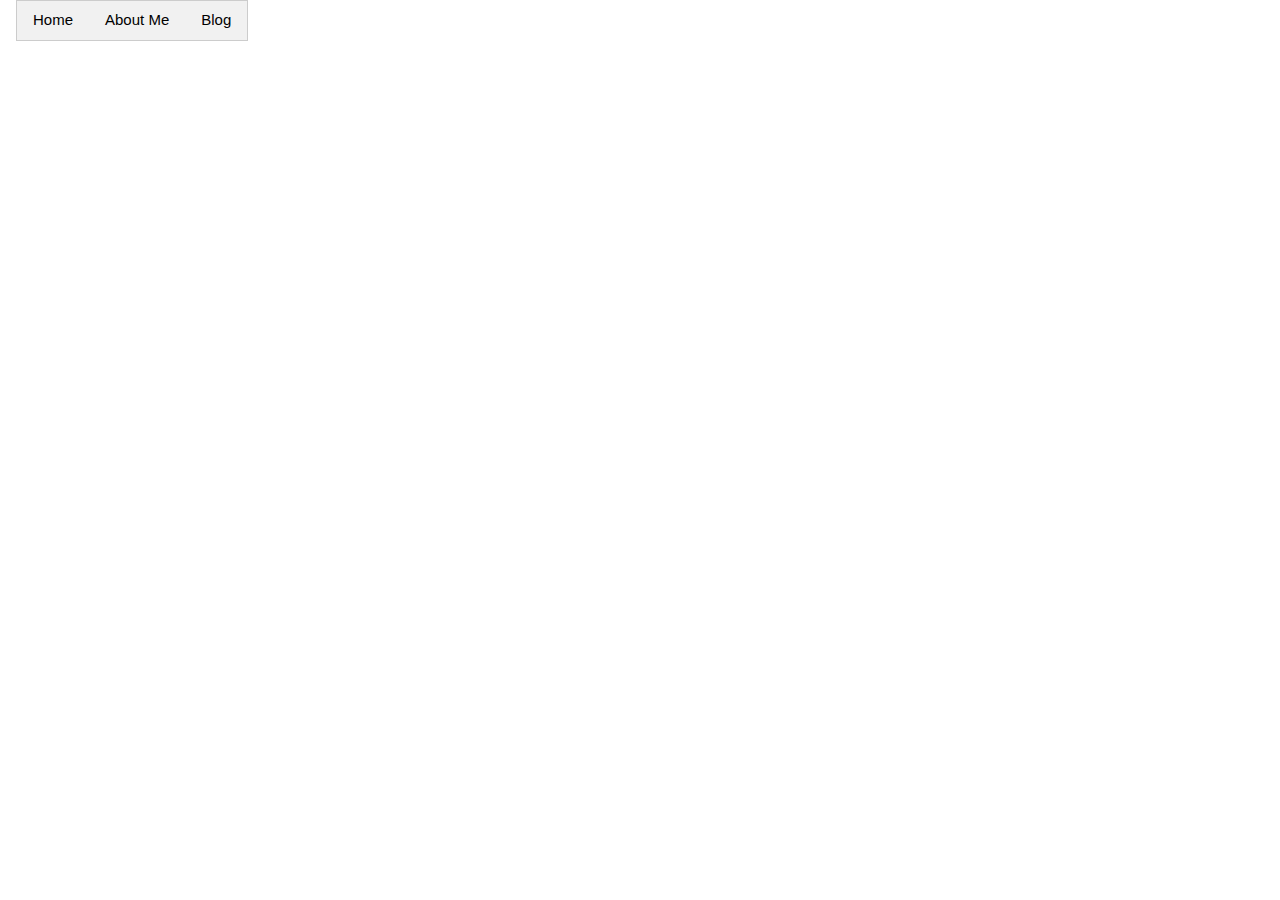
<file: index.html>
<!DOCTYPE html>
<html>
<meta name="viewport" content="width=device-width, initial-scale=1">
<link rel="stylesheet" href="style.css">
<head>
    <style>
    	body{
    		height:900px;
    	}
    	.body-initial { 
            background-image:url(manish.jpg);
            width: 100%;
            background-attachment: fixed;
    		background-position: center;
    		background-repeat: no-repeat;
    		background-size: cover;
            
        }
        .tst1 {
            min-height: 100px; 
            top: 100px; 
            left: 100px; 
        }
        .tst2 {
            min-height: 100px; 
            top: 0px;
            left: 0px;
            width: 756px; 
        }
        .tst3 {
            width: 1366px;
            top: -2px;
            left: -106px;
            min-height: 36px;
        }
    </style>
    <title>manish</title>
</head>
<div class="w3-container">
                    <ul class="w3-navbar w3-border w3-left w3-light-grey">
                        <li><a class="w3-hover-red" href="index.html">Home</a></li>
                        <li><a class="w3-hover-blue" href="aboutme.html">About Me</a></li>
                        <li><a class="w3-hover-green" href="https://mahalwal.wordpress.com">Blog</a></li>    
                       <!-- <li><a class="w3-hover-teal" href="finalestcv.pdf">CV</a></li> >
                        <li><a class="w3-hover-blue" href="contactme.html">Contact Me</a></li>
                    </ul>
</div>
<body id="body-initial" class="body-initial" >
            <div id="tst3" class="tst3" type="text">
                <div>
                    <center><div style="text-align: center;"><font color="white" size="10">whoismanish</font></div></center>
                    <div style="text-align: center;"><font color="white" size="4"><br></font></div>
                    <div style="text-align: center;"><font color="white" size="4"><br></font></div>
                    <div style="text-align: center;"><font color="white" size="4"><br></font></div>
                    <div style="text-align: center;"><font color="white" size="4"><br></font></div>
                    <div style="text-align: center;"><font color="white" size="4"><br></font></div>
                    <div style="text-align: center;"><font color="white" size="4"><br></font></div>
                    <div style="text-align: center;"><font color="black" size="6"><font color="red">Hi!</font> I am Manish Mahalwal</font></div>
                    <div style="text-align: center;"><font color="white" size="6"><br></font></div>
                    <div style="text-align: center;"><font color="white" size="6"><br></font></div>
                    <div style="text-align: center;"><font color="white" size="6"><br></font></div>
                    <div style="text-align: center;"><font color="white" size="6"><br></font></div>
                    <hr width="100px" color="red">
                    <div style="text-align: center;"><font color="white" size="4"><br><a href="https://www.instagram.com/mahalwalmanish/"><img src="instagramg.png" alt="Mail1" width="50px" height="50px"></a><a href ="https://www.facebook.com/mahalwalm"><img src="facebookg.png" alt="Mail1" width="50px" height="50px"></a><a href="https://twitter.com/ManishMahalwal2"><img src="twitterg.png" alt="Mail1" width="50px" height="50px"></a><a href="mailto:mansih16054@iiitd.ac.in"><img src="gmailg2.png" alt="Mail1" width="50px" height="50px"></a><a href="https://github.com/mahalwal"><img src="git2.svg" alt="Mail1" width="50px" height="50px"></a></font></div>
                    <hr width="100px" color="red">
                    <div style="text-align: center;"><font color="black" size="6">Made with<font color="red"> ❤</font> in A-503</font></div>
                </div>
            </div>
        </div>
</body>
</html>
</file>
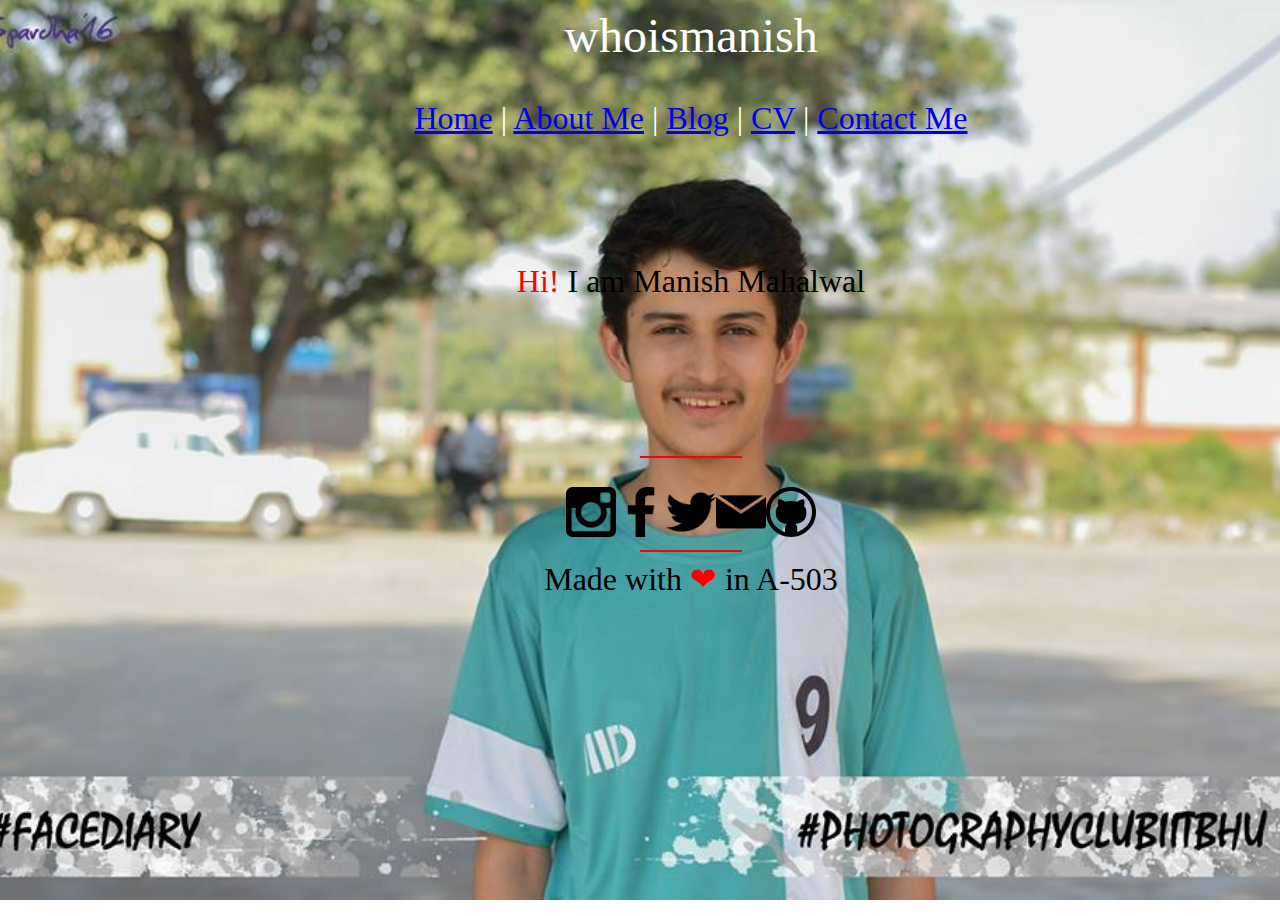
<file: finalwhoismanish/index.html>
<!DOCTYPE html>
<html>

<head>
    <style>
    	body{
    		height:900px;
    	}
    	.body-initial { 
            background-image:url(manish.jpg);
            width: 100%;
            background-attachment: fixed;
    		background-position: center;
    		background-repeat: no-repeat;
    		background-size: cover;
            
        }
        .tst1 {
            min-height: 100px; 
            top: 100px; 
            left: 100px; 
        }
        .tst2 {
            min-height: 100px; 
            top: 0px;
            left: 0px;
            width: 756px; 
        }
        .tst3 {
            width: 1366px;
            top: -2px;
            left: -106px;
            min-height: 36px;
        }
    </style>
    <title>manish</title>
</head>
<body id="body-initial" class="body-initial" >
            <div id="tst3" class="tst3" type="text">
                <div>
                    <center><div style="text-align: center;"><font color="white" size="10">whoismanish</font></div></center>
                    <div style="text-align: center;"><font color="white" size="6"><br></font></div>
                    <div style="text-align: center;"><font color="white" size="6"><a href="index.html">Home</a> | <font color="white" size="6"><a href="aboutme.html">About Me</a> | </font><a href="https://mahalwal.wordpress.com">Blog</a> | <a href="finalestcv.pdf">CV</a> | <a href="contactme.html">Contact Me</a> </font></div>
                    <div style="text-align: center;"><font color="white" size="4"><br></font></div>
                    <div style="text-align: center;"><font color="white" size="4"><br></font></div>
                    <div style="text-align: center;"><font color="white" size="4"><br></font></div>
                    <div style="text-align: center;"><font color="white" size="4"><br></font></div>
                    <div style="text-align: center;"><font color="white" size="4"><br></font></div>
                    <div style="text-align: center;"><font color="white" size="4"><br></font></div>
                    <div style="text-align: center;"><font color="black" size="6"><font color="red">Hi!</font> I am Manish Mahalwal</font></div>
                    <div style="text-align: center;"><font color="white" size="6"><br></font></div>
                    <div style="text-align: center;"><font color="white" size="6"><br></font></div>
                    <div style="text-align: center;"><font color="white" size="6"><br></font></div>
                    <div style="text-align: center;"><font color="white" size="6"><br></font></div>
                    <hr width="100px" color="red">
                    <div style="text-align: center;"><font color="white" size="4"><br><a href="https://www.instagram.com/mahalwalmanish/"><img src="instagramg.png" alt="Mail1" width="50px" height="50px"></a><a href ="https://www.facebook.com/mahalwalm"><img src="facebookg.png" alt="Mail1" width="50px" height="50px"></a><a href="https://twitter.com/"><img src="twitterg.png" alt="Mail1" width="50px" height="50px"></a><a href="mailto:mansih16054@iiitd.ac.in"><img src="gmailg2.png" alt="Mail1" width="50px" height="50px"></a><a href="https://github.com/mahalwal"><img src="git2.svg" alt="Mail1" width="50px" height="50px"></a></font></div>
                    <hr width="100px" color="red">
                    <div style="text-align: center;"><font color="black" size="6">Made with<font color="red"> ❤</font> in A-503</font></div>
                </div>
            </div>
        </div>
</body>
</html>
</file>
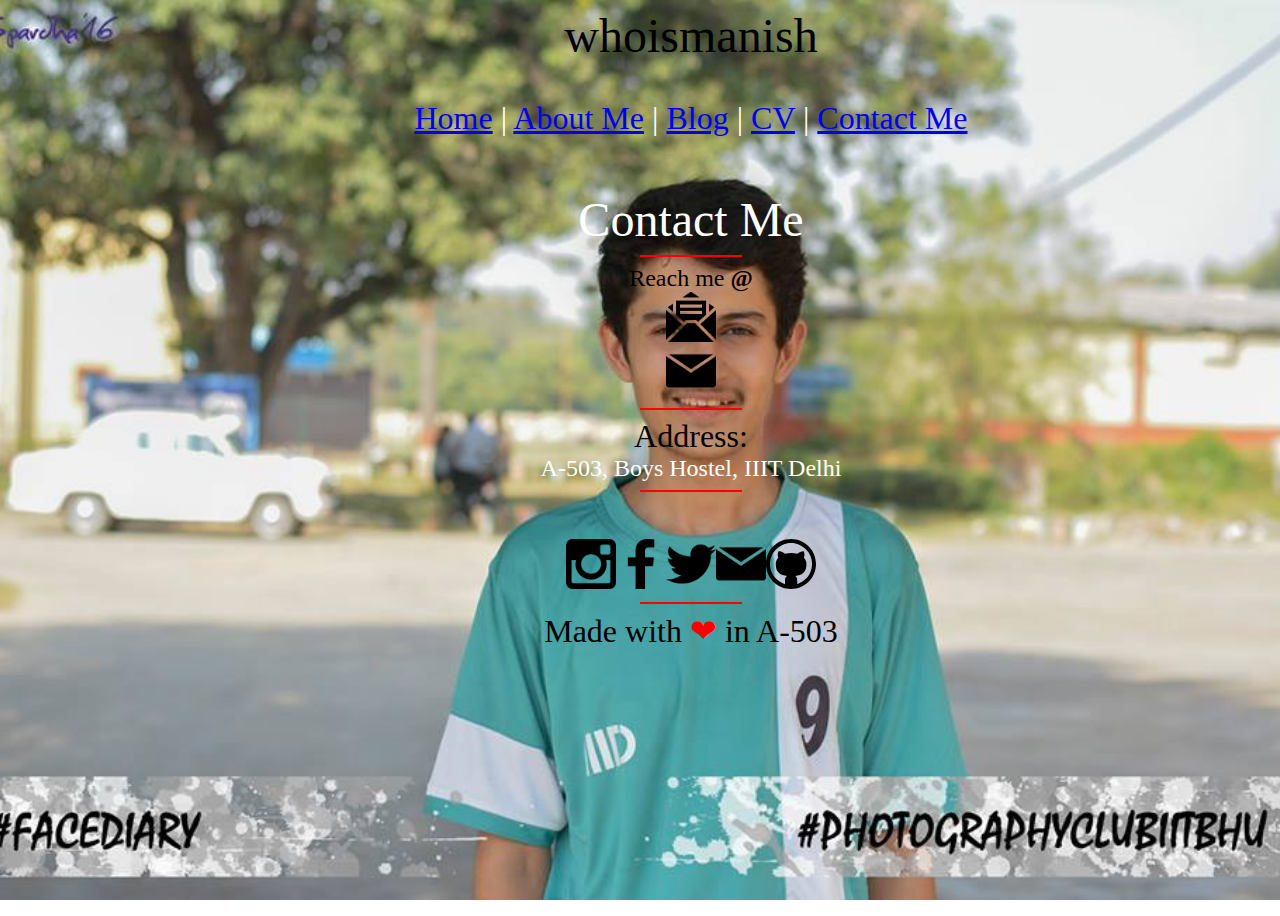
<file: contactme.html>
<!DOCTYPE html>
<html>
<head>
    <style>
    	body{
    		height:900px;
    	}
    	.body-initial { 
            background-image:url(manish.jpg);
            width: 100%;
            background-attachment: fixed;
    		background-position: center;
    		background-repeat: no-repeat;
    		background-size: cover;
            
        }
        .tst1 {
            min-height: 100px; 
            top: 100px; 
            left: 100px; 
        }
        .tst2 {
            min-height: 100px; 
            top: 0px;
            left: 0px;
            width: 856px; 
        }
        .tst3 {
            width: 1366px;
            top: -2px;
            left: -106px;
            min-height: 36px;
        }
    </style>
    <title>manish</title>
</head>
<body id="body-initial" class="body-initial" >
            <div id="tst3" class="tst3" type="text">
                <div>
                    <center><div style="text-align: center;"><font color="black" size="10">whoismanish</font></div></center>
                    <div style="text-align: center;"><font color="white" size="6"><br></font></div>
                    <div style="text-align: center;"><font color="white" size="6"><a href="index.html">Home</a> | <font color="white" size="6"><a href="aboutme.html">About Me</a> | </font><a href="https://mahalwal.wordpress.com">Blog</a> | <a href="finalestcv.pdf">CV</a> | <a href="contactme.html">Contact Me</a></font></div>
                    <div style="text-align: center;"><font color="white" size="7"><br>Contact Me</font></div>
                    <hr width="100px" color="red">
                    <div style="text-align: center;"><font color="black" size="5">Reach me <b>@</b></font></div>
                    <div style="text-align: center;"><a href="mailto:mansih16054@iiitd.ac.in"><img src="mailg.png" alt="Mail1" width="50px" height="50px"></a></div>
                    <div style="text-align: center;"><a href="mailto:manishmahalwal007@gmail.com"><img src="gmailg2.png" alt="Mail1" width="50px" height="50px"></a></div>
                    <hr width="100px" color="red">
                    <div style="text-align: center;"><font color="black" size="6">Address:</font></div>
                    <div style="text-align: center;"><font color="white" size="5">A-503, Boys Hostel, IIIT Delhi</font></div>
                    <hr width="100px" color="red">
                    <br>
                    <div style="text-align: center;"><font color="white" size="4"><br><a href="https://www.instagram.com/mahalwalmanish/"><img src="instagramg.png" alt="Mail1" width="50px" height="50px"></a><a href ="https://www.facebook.com/mahalwalm"><img src="facebookg.png" alt="Mail1" width="50px" height="50px"></a><a href="https://twitter.com/"><img src="twitterg.png" alt="Mail1" width="50px" height="50px"></a><a href="mailto:mansih16054@iiitd.ac.in"><img src="gmailg2.png" alt="Mail1" width="50px" height="50px"></a><a href="https://github.com/mahalwal"><img src="git2.svg" alt="Mail1" width="50px" height="50px"></a></font></div>
                    <hr width="100px" color="red">
                    <div style="text-align: center;"><font color="black" size="6">Made with<font color="red"> ❤</font> in A-503</font></div>
                </div>
            </div>
        </div>
</body>
</html>
</file>
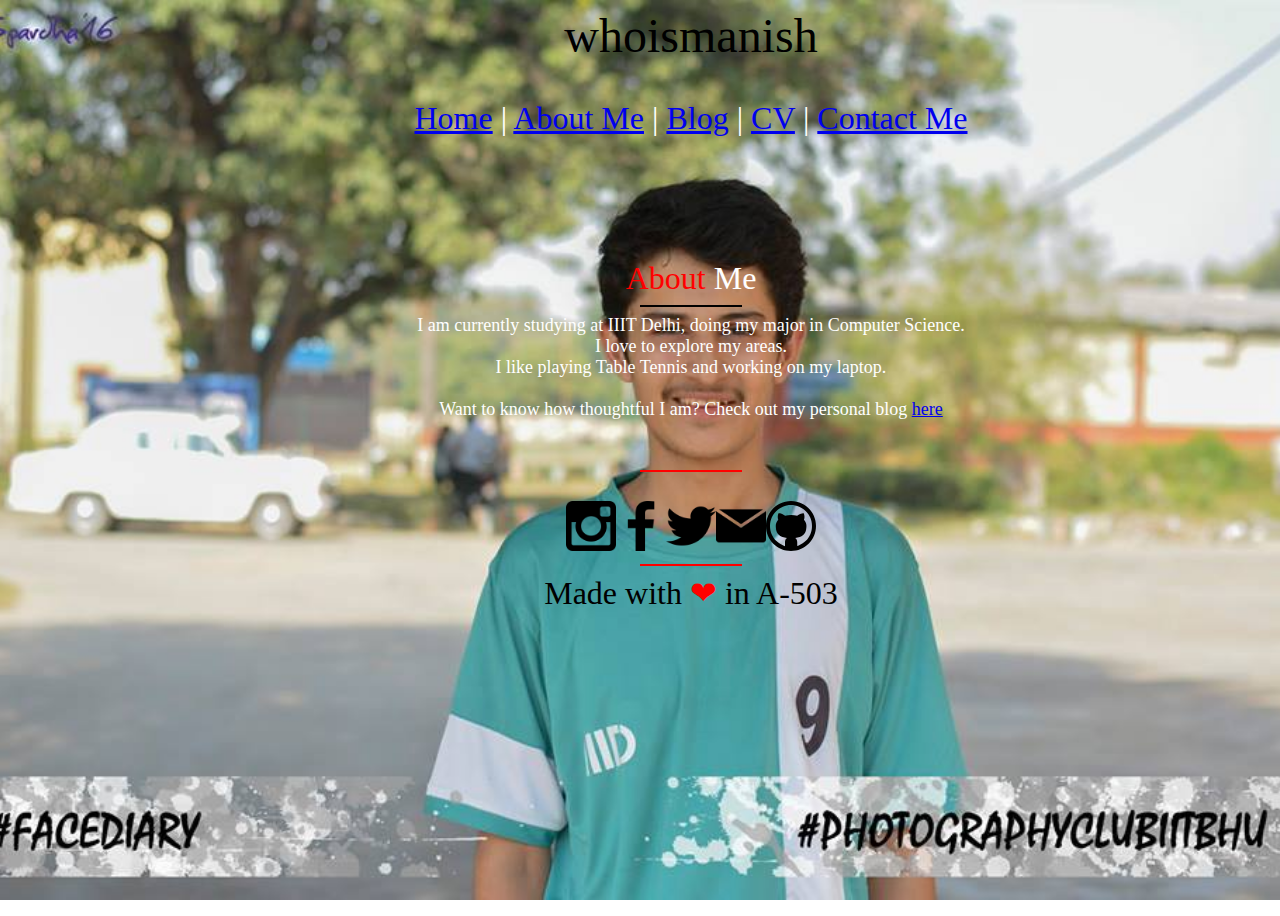
<file: finalwhoismanish/aboutme.html>
<!DOCTYPE html>
<html>

<head>
    <style>
    	body{
    		height:900px;
    	}
    	.body-initial { 
            background-image:url(manish.jpg);
            width: 100%;
            background-attachment: fixed;
    		background-position: center;
    		background-repeat: no-repeat;
    		background-size: cover;
            
        }
        .tst1 {
            min-height: 100px; 
            top: 100px; 
            left: 100px; 
        }
        .tst2 {
            min-height: 100px; 
            top: 0px;
            left: 0px;
            width: 856px; 
        }
        .tst3 {
            width: 1366px;
            top: -2px;
            left: -106px;
            min-height: 36px;
        }
    </style>
    <title>manish</title>
</head>
<body id="body-initial" class="body-initial" >
            <div id="tst3" class="tst3" type="text">
                <div>
                    <center><div style="text-align: center;"><font color="black" size="10">whoismanish</font></div></center>
                    <div style="text-align: center;"><font color="white" size="6"><br></font></div>
                    <div style="text-align: center;"><font color="white" size="6"><a href="index.html">Home</a> | <font color="white" size="6"><a href="aboutme.html">About Me</a> | </font><a href="https://mahalwal.wordpress.com">Blog</a> | <a href="finalestcv.pdf">CV</a> | <a href="contactme.html">Contact Me</a> </font></div>
                    <div style="text-align: center;"><font color="white" size="4"><br></font></div>
                    <div style="text-align: center;"><font color="white" size="4"><br></font></div>
                    <div style="text-align: center;"><font color="white" size="4"><br></font></div>
                    <div style="text-align: center;"><font color="white" size="4"><br></font></div>
                    <div style="text-align: center;"><font color="white" size="4"><br></font></div>
                    <div style="text-align: center;"><font color="white" size="2"><br></font></div>
                    <div style="text-align: center;"><font color="white" size="6"><font color="red">About</font> Me</font></div>
                    <hr width="100px" color="black">
                    <div style="text-align: center;"><font color="white" size="4">I am currently studying at IIIT Delhi, doing my major in Computer Science.</font></div>
                    <div style="text-align: center;"><font color="white" size="4">I love to explore my areas.</font></div>
                    <div style="text-align: center;"><font color="white" size="4">I like playing Table Tennis and working on my laptop.</font></div>
                    <div style="text-align: center;"><font color="white" size="4"><br>Want to know how thoughtful I am? Check out my personal blog <a href="https://wordpress.com">here</a></font></div>
                    <div style="text-align: center;"><font color="black" size="4"><br></font></div>
                    <div style="text-align: center;">
                    </div>
                    <div style="text-align: center;"><font color="white" size="4"><br></font></div>
                    <hr width="100px" color="red">  
                    <div style="text-align: center;"><font color="white" size="4"><br><a href="https://www.instagram.com/mahalwalmanish/"><img src="instagramg.png" alt="Mail1" width="50px" height="50px"></a><a href ="https://www.facebook.com/mahalwalm"><img src="facebookg.png" alt="Mail1" width="50px" height="50px"></a><a href="https://twitter.com/"><img src="twitterg.png" alt="Mail1" width="50px" height="50px"></a><a href="mailto:mansih16054@iiitd.ac.in"><img src="gmailg2.png" alt="Mail1" width="50px" height="50px"></a><a href="https://github.com/mahalwal"><img src="git2.svg" alt="Mail1" width="50px" height="50px"></a></font></div>
                    <hr width="100px" color="red">
                    <div style="text-align: center;"><font color="black" size="6">Made with<font color="red"> ❤</font> in A-503</font></div>
                </div>
            </div>
        </div>
</body>
</html>
</file>
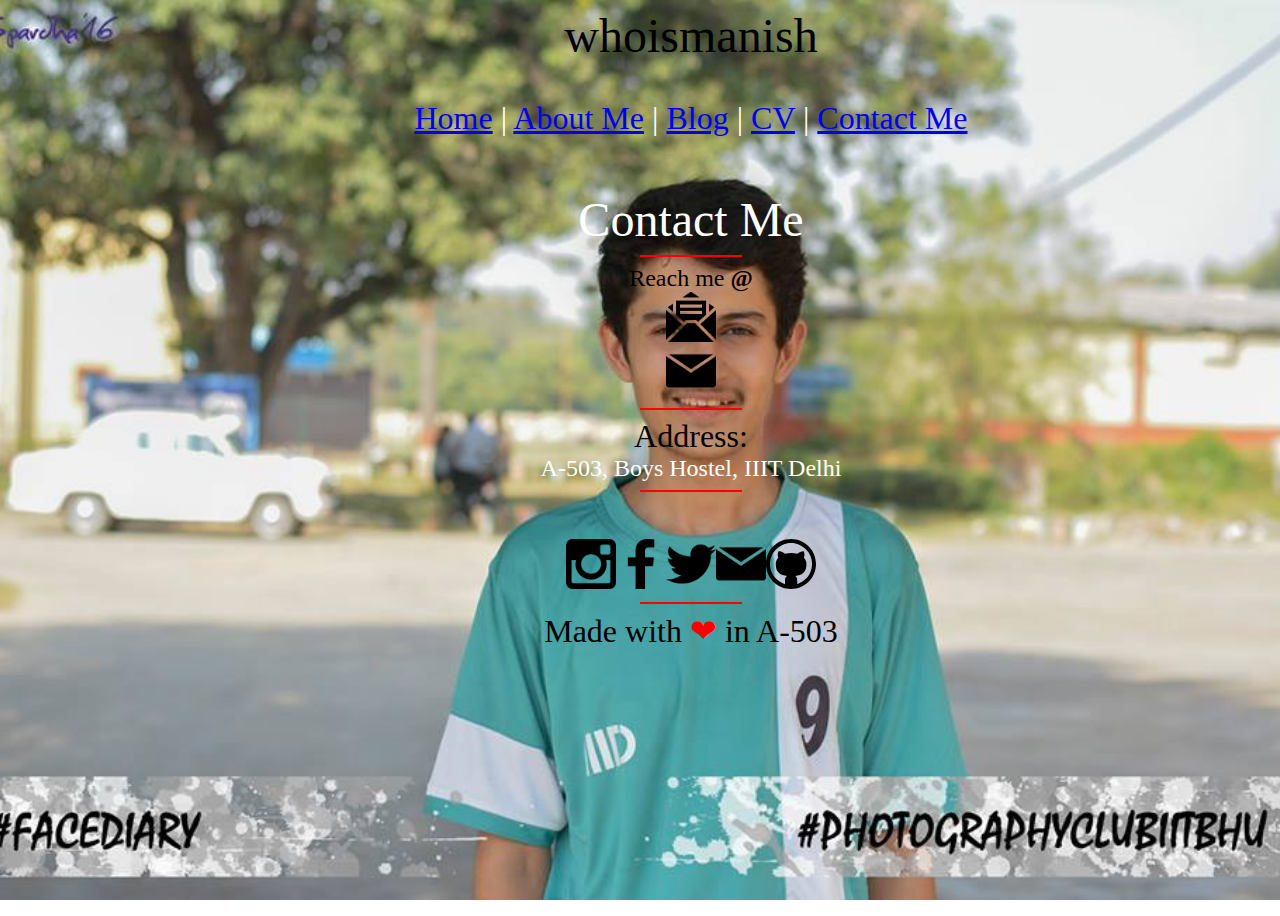
<file: finalwhoismanish/contactme.html>
<!DOCTYPE html>
<html>
<head>
    <style>
    	body{
    		height:900px;
    	}
    	.body-initial { 
            background-image:url(manish.jpg);
            width: 100%;
            background-attachment: fixed;
    		background-position: center;
    		background-repeat: no-repeat;
    		background-size: cover;
            
        }
        .tst1 {
            min-height: 100px; 
            top: 100px; 
            left: 100px; 
        }
        .tst2 {
            min-height: 100px; 
            top: 0px;
            left: 0px;
            width: 856px; 
        }
        .tst3 {
            width: 1366px;
            top: -2px;
            left: -106px;
            min-height: 36px;
        }
    </style>
    <title>manish</title>
</head>
<body id="body-initial" class="body-initial" >
            <div id="tst3" class="tst3" type="text">
                <div>
                    <center><div style="text-align: center;"><font color="black" size="10">whoismanish</font></div></center>
                    <div style="text-align: center;"><font color="white" size="6"><br></font></div>
                    <div style="text-align: center;"><font color="white" size="6"><a href="index.html">Home</a> | <font color="white" size="6"><a href="aboutme.html">About Me</a> | </font><a href="https://mahalwal.wordpress.com">Blog</a> | <a href="finalestcv.pdf">CV</a> | <a href="contactme.html">Contact Me</a></font></div>
                    <div style="text-align: center;"><font color="white" size="7"><br>Contact Me</font></div>
                    <hr width="100px" color="red">
                    <div style="text-align: center;"><font color="black" size="5">Reach me <b>@</b></font></div>
                    <div style="text-align: center;"><a href="mailto:mansih16054@iiitd.ac.in"><img src="mailg.png" alt="Mail1" width="50px" height="50px"></a></div>
                    <div style="text-align: center;"><a href="mailto:manishmahalwal007@gmail.com"><img src="gmailg2.png" alt="Mail1" width="50px" height="50px"></a></div>
                    <hr width="100px" color="red">
                    <div style="text-align: center;"><font color="black" size="6">Address:</font></div>
                    <div style="text-align: center;"><font color="white" size="5">A-503, Boys Hostel, IIIT Delhi</font></div>
                    <hr width="100px" color="red">
                    <br>
                    <div style="text-align: center;"><font color="white" size="4"><br><a href="https://www.instagram.com/mahalwalmanish/"><img src="instagramg.png" alt="Mail1" width="50px" height="50px"></a><a href ="https://www.facebook.com/mahalwalm"><img src="facebookg.png" alt="Mail1" width="50px" height="50px"></a><a href="https://twitter.com/ManishMahalwal2"><img src="twitterg.png" alt="Mail1" width="50px" height="50px"></a><a href="mailto:mansih16054@iiitd.ac.in"><img src="gmailg2.png" alt="Mail1" width="50px" height="50px"></a><a href="https://github.com/mahalwal"><img src="git2.svg" alt="Mail1" width="50px" height="50px"></a></font></div>
                    <hr width="100px" color="red">
                    <div style="text-align: center;"><font color="black" size="6">Made with<font color="red"> ❤</font> in A-503</font></div>
                </div>
            </div>
        </div>
</body>
</html>
</file>
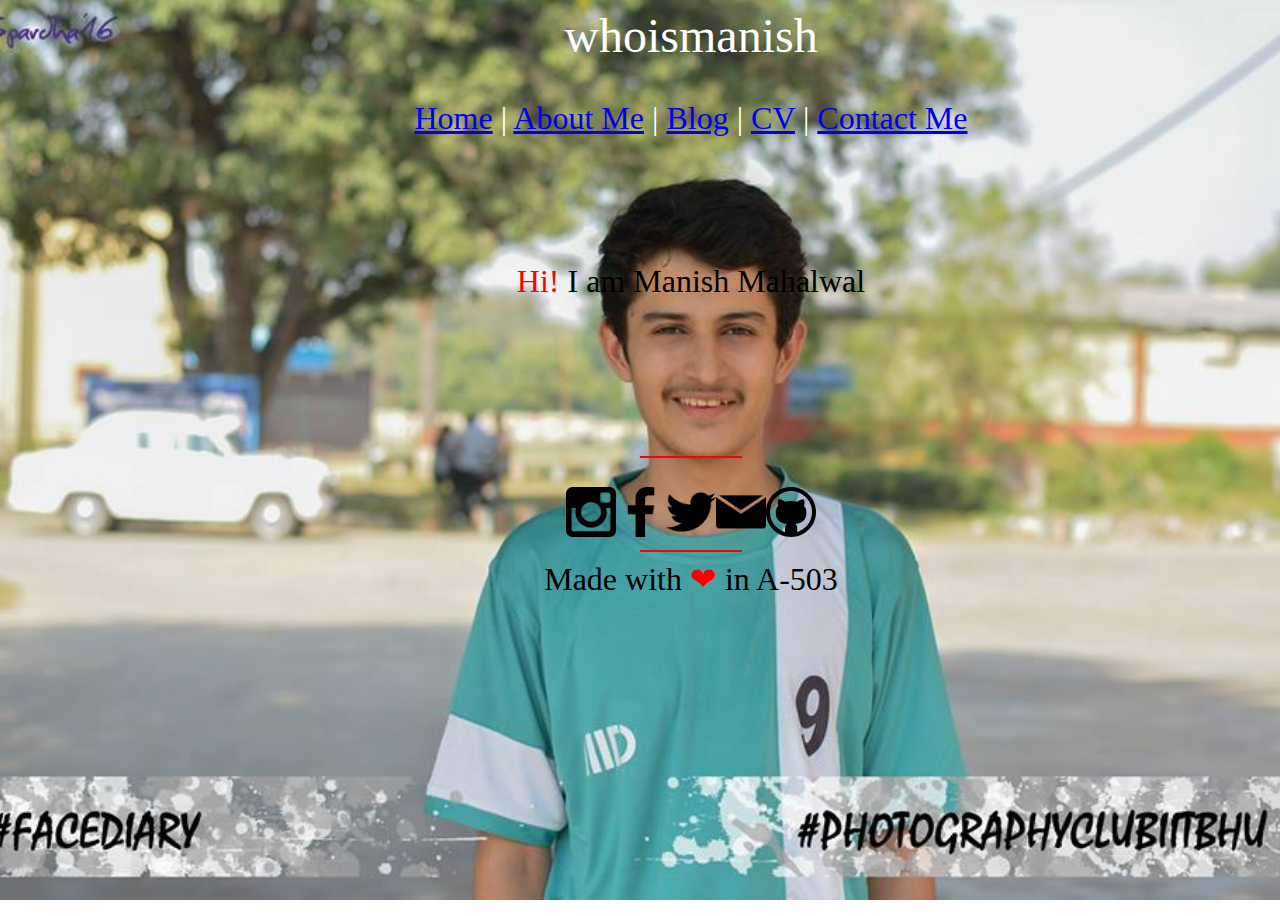
<file: finalwhoismanish/home.html>
<!DOCTYPE html>
<html>

<head>
    <style>
    	body{
    		height:900px;
    	}
    	.body-initial { 
            background-image:url(manish.jpg);
            width: 100%;
            background-attachment: fixed;
    		background-position: center;
    		background-repeat: no-repeat;
    		background-size: cover;
            
        }
        .tst1 {
            min-height: 100px; 
            top: 100px; 
            left: 100px; 
        }
        .tst2 {
            min-height: 100px; 
            top: 0px;
            left: 0px;
            width: 756px; 
        }
        .tst3 {
            width: 1366px;
            top: -2px;
            left: -106px;
            min-height: 36px;
        }
    </style>
    <title>manish</title>
</head>
<body id="body-initial" class="body-initial" >
            <div id="tst3" class="tst3" type="text">
                <div>
                    <center><div style="text-align: center;"><font color="white" size="10">whoismanish</font></div></center>
                    <div style="text-align: center;"><font color="white" size="6"><br></font></div>
                    <div style="text-align: center;"><font color="white" size="6"><a href="home.html">Home</a> | <font color="white" size="6"><a href="aboutme.html">About Me</a> | </font><a href="https://mahalwal.wordpress.com">Blog</a> | <a href="finalestcv.pdf">CV</a> | <a href="contactme.html">Contact Me</a> </font></div>
                    <div style="text-align: center;"><font color="white" size="4"><br></font></div>
                    <div style="text-align: center;"><font color="white" size="4"><br></font></div>
                    <div style="text-align: center;"><font color="white" size="4"><br></font></div>
                    <div style="text-align: center;"><font color="white" size="4"><br></font></div>
                    <div style="text-align: center;"><font color="white" size="4"><br></font></div>
                    <div style="text-align: center;"><font color="white" size="4"><br></font></div>
                    <div style="text-align: center;"><font color="black" size="6"><font color="red">Hi!</font> I am Manish Mahalwal</font></div>
                    <div style="text-align: center;"><font color="white" size="6"><br></font></div>
                    <div style="text-align: center;"><font color="white" size="6"><br></font></div>
                    <div style="text-align: center;"><font color="white" size="6"><br></font></div>
                    <div style="text-align: center;"><font color="white" size="6"><br></font></div>
                    <hr width="100px" color="red">
                    <div style="text-align: center;"><font color="white" size="4"><br><a href="https://www.instagram.com/mahalwalmanish/"><img src="instagramg.png" alt="Mail1" width="50px" height="50px"></a><a href ="https://www.facebook.com/mahalwalm"><img src="facebookg.png" alt="Mail1" width="50px" height="50px"></a><a href="https://twitter.com/ManishMahalwal2"><img src="twitterg.png" alt="Mail1" width="50px" height="50px"></a><a href="mailto:mansih16054@iiitd.ac.in"><img src="gmailg2.png" alt="Mail1" width="50px" height="50px"></a><a href="https://github.com/mahalwal"><img src="git2.svg" alt="Mail1" width="50px" height="50px"></a></font></div>
                    <hr width="100px" color="red">
                    <div style="text-align: center;"><font color="black" size="6">Made with<font color="red"> ❤</font> in A-503</font></div>
                </div>
            </div>
        </div>
</body>
</html>
</file>
<file: style.css>
/* W3.CSS 2.83 Nov 2016 by Jan Egil and Borge Refsnes */
html{box-sizing:border-box}*,*:before,*:after{box-sizing:inherit}
/* Extract from normalize.css by Nicolas Gallagher and Jonathan Neal git.io/normalize */
html{-ms-text-size-adjust:100%;-webkit-text-size-adjust:100%}body{margin:0}
article,aside,details,figcaption,figure,footer,header,main,menu,nav,section,summary{display:block}
audio,canvas,progress,video{display:inline-block}progress{vertical-align:baseline}
audio:not([controls]){display:none;height:0}[hidden],template{display:none}
a{background-color:transparent;-webkit-text-decoration-skip:objects}
a:active,a:hover{outline-width:0}abbr[title]{border-bottom:none;text-decoration:underline;text-decoration:underline dotted}
dfn{font-style:italic}mark{background:#ff0;color:#000}
small{font-size:80%}sub,sup{font-size:75%;line-height:0;position:relative;vertical-align:baseline}
sub{bottom:-0.25em}sup{top:-0.5em}figure{margin:1em 40px}
img{border-style:none}svg:not(:root){overflow:hidden}
code,kbd,pre,samp{font-family:monospace,monospace;font-size:1em}
hr{box-sizing:content-box;height:0;overflow:visible}
button,input,select,textarea{font:inherit;margin:0}optgroup{font-weight:bold}
button,input{overflow:visible}button,select{text-transform:none}
button,html [type=button],[type=reset],[type=submit]{-webkit-appearance:button}
button::-moz-focus-inner, [type=button]::-moz-focus-inner, [type=reset]::-moz-focus-inner, [type=submit]::-moz-focus-inner{border-style:none;padding:0}
button:-moz-focusring, [type=button]:-moz-focusring, [type=reset]:-moz-focusring, [type=submit]:-moz-focusring{outline:1px dotted ButtonText}
fieldset{border:1px solid #c0c0c0;margin:0 2px;padding:.35em .625em .75em}
legend{color:inherit;display:table;max-width:100%;padding:0;white-space:normal}textarea{overflow:auto}
[type=checkbox],[type=radio]{padding:0}
[type=number]::-webkit-inner-spin-button,[type=number]::-webkit-outer-spin-button{height:auto}
[type=search]{-webkit-appearance:textfield;outline-offset:-2px}
[type=search]::-webkit-search-cancel-button,[type=search]::-webkit-search-decoration{-webkit-appearance:none}
::-webkit-input-placeholder{color:inherit;opacity:0.54}
::-webkit-file-upload-button{-webkit-appearance:button;font:inherit}
/* End extract */
html,body{font-family:Verdana,sans-serif;font-size:15px;line-height:1.5}html{overflow-x:hidden}
h1,h2,h3,h4,h5,h6,.w3-slim,.w3-wide{font-family:"Segoe UI",Arial,sans-serif}
h1{font-size:36px}h2{font-size:30px}h3{font-size:24px}h4{font-size:20px}h5{font-size:18px}h6{font-size:16px}
.w3-serif{font-family:"Times New Roman",Times,serif}
h1,h2,h3,h4,h5,h6{font-weight:400;margin:10px 0}.w3-wide{letter-spacing:4px}
h1 a,h2 a,h3 a,h4 a,h5 a,h6 a{font-weight:inherit}
hr{border:0;border-top:1px solid #eee;margin:20px 0}
img{margin-bottom:-5px}a{color:inherit}
.w3-image{max-width:100%;height:auto}
.w3-table,.w3-table-all{border-collapse:collapse;border-spacing:0;width:100%;display:table}
.w3-table-all{border:1px solid #ccc}
.w3-bordered tr,.w3-table-all tr{border-bottom:1px solid #ddd}
.w3-striped tbody tr:nth-child(even){background-color:#f1f1f1}
.w3-table-all tr:nth-child(odd){background-color:#fff}
.w3-table-all tr:nth-child(even){background-color:#f1f1f1}
.w3-hoverable tbody tr:hover,.w3-ul.w3-hoverable li:hover{background-color:#ccc}
.w3-centered tr th,.w3-centered tr td{text-align:center}
.w3-table td,.w3-table th,.w3-table-all td,.w3-table-all th{padding:8px 8px;display:table-cell;text-align:left;vertical-align:top}
.w3-table th:first-child,.w3-table td:first-child,.w3-table-all th:first-child,.w3-table-all td:first-child{padding-left:16px}
.w3-btn,.w3-btn-block{border:none;display:inline-block;outline:0;padding:6px 16px;vertical-align:middle;overflow:hidden;text-decoration:none!important;color:#fff;background-color:#000;text-align:center;cursor:pointer;white-space:nowrap}
.w3-btn:hover,.w3-btn-block:hover,.w3-btn-floating:hover,.w3-btn-floating-large:hover{box-shadow:0 8px 16px 0 rgba(0,0,0,0.2),0 6px 20px 0 rgba(0,0,0,0.19)}
.w3-btn,.w3-btn-floating,.w3-btn-floating-large,.w3-closenav,.w3-opennav{-webkit-touch-callout:none;-webkit-user-select:none;-khtml-user-select:none;-moz-user-select:none;-ms-user-select:none;user-select:none}   
.w3-btn-floating,.w3-btn-floating-large{display:inline-block;text-align:center;color:#fff;background-color:#000;position:relative;overflow:hidden;z-index:1;padding:0;border-radius:50%;cursor:pointer;font-size:24px}
.w3-btn-floating{width:40px;height:40px;line-height:40px}.w3-btn-floating-large{width:56px;height:56px;line-height:56px}
.w3-disabled,.w3-btn:disabled,.w3-btn-floating:disabled,.w3-btn-floating-large:disabled{cursor:not-allowed;opacity:0.3}
.w3-btn.w3-disabled *,.w3-btn-block.w3-disabled,.w3-btn-floating.w3-disabled *,.w3-btn:disabled *,.w3-btn-floating:disabled *{pointer-events:none}
.w3-btn.w3-disabled:hover,.w3-btn-block.w3-disabled:hover,.w3-btn:disabled:hover,.w3-btn-floating.w3-disabled:hover,.w3-btn-floating:disabled:hover,
.w3-btn-floating-large.w3-disabled:hover,.w3-btn-floating-large:disabled:hover{box-shadow:none}
.w3-btn-group .w3-btn{float:left}.w3-btn-block{width:100%}
.w3-btn-bar .w3-btn{box-shadow:none;background-color:inherit;color:inherit;float:left}.w3-btn-bar .w3-btn:hover{background-color:#ccc}
.w3-badge,.w3-tag,.w3-sign{background-color:#000;color:#fff;display:inline-block;padding-left:8px;padding-right:8px;text-align:center}
.w3-badge{border-radius:50%}
ul.w3-ul{list-style-type:none;padding:0;margin:0}ul.w3-ul li{padding:6px 2px 6px 16px;border-bottom:1px solid #ddd}ul.w3-ul li:last-child{border-bottom:none}
.w3-tooltip,.w3-display-container{position:relative}.w3-tooltip .w3-text{display:none}.w3-tooltip:hover .w3-text{display:inline-block}
.w3-navbar{list-style-type:none;margin:0;padding:0;overflow:hidden}
.w3-navbar li{float:left}.w3-navbar li a,.w3-navitem,.w3-navbar li .w3-btn,.w3-navbar li .w3-input{display:block;padding:8px 16px}.w3-navbar li .w3-btn,.w3-navbar li .w3-input{border:none;outline:none;width:100%}
.w3-navbar li a:hover{color:#000;background-color:#ccc}
.w3-navbar .w3-dropdown-hover,.w3-navbar .w3-dropdown-click{position:static}
.w3-navbar .w3-dropdown-hover:hover,.w3-navbar .w3-dropdown-hover:first-child,.w3-navbar .w3-dropdown-click:hover{background-color:#ccc;color:#000}
.w3-navbar a,.w3-topnav a,.w3-sidenav a,.w3-dropdown-content a,.w3-accordion-content a,.w3-dropnav a{text-decoration:none!important}
.w3-navbar .w3-opennav.w3-right{float:right!important}.w3-topnav{padding:8px 8px}
.w3-topnav a{padding:0 8px;border-bottom:3px solid transparent;-webkit-transition:border-bottom .3s;transition:border-bottom .3s}
.w3-topnav a:hover{border-bottom:3px solid #fff}.w3-topnav .w3-dropdown-hover a{border-bottom:0}
.w3-opennav,.w3-closenav{color:inherit}.w3-opennav:hover,.w3-closenav:hover{cursor:pointer;opacity:0.8}
.w3-btn,.w3-btn-floating,.w3-dropnav a,.w3-btn-floating-large,.w3-btn-block,.w3-hover-shadow,.w3-hover-opacity,.w3-hover-opacity-off,.w3-hover-sepia,.w3-hover-grayscale,.w3-hover-greyscale,
.w3-navbar a,.w3-sidenav a,.w3-pagination li a,.w3-hoverable tbody tr,.w3-hoverable li,.w3-accordion-content a,.w3-dropdown-content a,.w3-dropdown-click:hover,.w3-dropdown-hover:hover,.w3-opennav,.w3-closenav,.w3-closebtn,
.w3-hover-amber,.w3-hover-aqua,.w3-hover-blue,.w3-hover-light-blue,.w3-hover-brown,.w3-hover-cyan,.w3-hover-blue-grey,.w3-hover-green,.w3-hover-light-green,.w3-hover-indigo,.w3-hover-khaki,.w3-hover-lime,.w3-hover-orange,.w3-hover-deep-orange,.w3-hover-pink,
.w3-hover-purple,.w3-hover-deep-purple,.w3-hover-red,.w3-hover-sand,.w3-hover-teal,.w3-hover-yellow,.w3-hover-white,.w3-hover-black,.w3-hover-grey,.w3-hover-light-grey,.w3-hover-dark-grey,.w3-hover-text-amber,.w3-hover-text-aqua,.w3-hover-text-blue,.w3-hover-text-light-blue,
.w3-hover-text-brown,.w3-hover-text-cyan,.w3-hover-text-blue-grey,.w3-hover-text-green,.w3-hover-text-light-green,.w3-hover-text-indigo,.w3-hover-text-khaki,.w3-hover-text-lime,.w3-hover-text-orange,.w3-hover-text-deep-orange,.w3-hover-text-pink,.w3-hover-text-purple,
.w3-hover-text-deep-purple,.w3-hover-text-red,.w3-hover-text-sand,.w3-hover-text-teal,.w3-hover-text-yellow,.w3-hover-text-white,.w3-hover-text-black,.w3-hover-text-grey,.w3-hover-text-light-grey,.w3-hover-text-dark-grey
{-webkit-transition:background-color .3s,color .15s,box-shadow .3s,opacity 0.3s,filter 0.3s;transition:background-color .3s,color .15s,box-shadow .3s,opacity 0.3s,filter 0.3s}
.w3-ripple:active{opacity:0.5}.w3-ripple{-webkit-transition:opacity 0s;transition:opacity 0s}
.w3-sidenav{height:100%;width:200px;background-color:#fff;position:fixed!important;z-index:1;overflow:auto}
.w3-sidenav a{padding:4px 2px 4px 16px}.w3-sidenav a:hover{background-color:#ccc}.w3-sidenav a,.w3-dropnav a{display:block}
.w3-sidenav .w3-dropdown-hover:hover,.w3-sidenav .w3-dropdown-hover:first-child,.w3-sidenav .w3-dropdown-click:hover,.w3-dropnav a:hover{background-color:#ccc;color:#000}
.w3-sidenav .w3-dropdown-hover,.w3-sidenav .w3-dropdown-click {width:100%}.w3-sidenav .w3-dropdown-hover .w3-dropdown-content,.w3-sidenav .w3-dropdown-click .w3-dropdown-content{min-width:100%}
.w3-main,#main{transition:margin-left .4s}
.w3-modal{z-index:3;display:none;padding-top:100px;position:fixed;left:0;top:0;width:100%;height:100%;overflow:auto;background-color:rgb(0,0,0);background-color:rgba(0,0,0,0.4)}
.w3-modal-content{margin:auto;background-color:#fff;position:relative;padding:0;outline:0;width:600px}.w3-closebtn{text-decoration:none;float:right;font-size:24px;font-weight:bold;color:inherit}
.w3-closebtn:hover,.w3-closebtn:focus{color:#000;text-decoration:none;cursor:pointer}
.w3-pagination{display:inline-block;padding:0;margin:0}.w3-pagination li{display:inline}
.w3-pagination li a{text-decoration:none;color:#000;float:left;padding:8px 16px}
.w3-pagination li a:hover{background-color:#ccc}
.w3-input-group,.w3-group{margin-top:24px;margin-bottom:24px}
.w3-input{padding:8px;display:block;border:none;border-bottom:1px solid #808080;width:100%}
.w3-label{color:#009688}.w3-input:not(:valid)~.w3-validate{color:#f44336}
.w3-select{padding:9px 0;width:100%;color:#000;border:1px solid transparent;border-bottom:1px solid #009688}
.w3-select select:focus{color:#000;border:1px solid #009688}.w3-select option[disabled]{color:#009688}
.w3-dropdown-click,.w3-dropdown-hover{position:relative;display:inline-block;cursor:pointer}
.w3-dropdown-hover:hover .w3-dropdown-content{display:block;z-index:1}
.w3-dropdown-content{cursor:auto;color:#000;background-color:#fff;display:none;position:absolute;min-width:160px;margin:0;padding:0}
.w3-dropdown-content a{padding:6px 16px;display:block}
.w3-dropdown-content a:hover{background-color:#ccc}
.w3-accordion {width:100%;cursor:pointer}
.w3-accordion-content{cursor:auto;display:none;position:relative;width:100%;margin:0;padding:0}
.w3-accordion-content a{padding:6px 16px;display:block}.w3-accordion-content a:hover{background-color:#ccc}
.w3-progress-container{width:100%;height:1.5em;position:relative;background-color:#f1f1f1}
.w3-progressbar{background-color:#757575;height:100%;position:absolute;line-height:inherit}
input[type=checkbox].w3-check,input[type=radio].w3-radio{width:24px;height:24px;position:relative;top:6px}
input[type=checkbox].w3-check:checked+.w3-validate,input[type=radio].w3-radio:checked+.w3-validate{color:#009688} 
input[type=checkbox].w3-check:disabled+.w3-validate,input[type=radio].w3-radio:disabled+.w3-validate{color:#aaa}
.w3-responsive{overflow-x:auto}
.w3-container:after,.w3-panel:after,.w3-row:after,.w3-row-padding:after,.w3-topnav:after,.w3-clear:after,.w3-btn-group:before,.w3-btn-group:after,.w3-btn-bar:before,.w3-btn-bar:after
{content:"";display:table;clear:both}
.w3-col,.w3-half,.w3-third,.w3-twothird,.w3-threequarter,.w3-quarter{float:left;width:100%}
.w3-col.s1{width:8.33333%}
.w3-col.s2{width:16.66666%}
.w3-col.s3{width:24.99999%}
.w3-col.s4{width:33.33333%}
.w3-col.s5{width:41.66666%}
.w3-col.s6{width:49.99999%}
.w3-col.s7{width:58.33333%}
.w3-col.s8{width:66.66666%}
.w3-col.s9{width:74.99999%}
.w3-col.s10{width:83.33333%}
.w3-col.s11{width:91.66666%}
.w3-col.s12,.w3-half,.w3-third,.w3-twothird,.w3-threequarter,.w3-quarter{width:99.99999%}
@media only screen and (min-width:601px){
.w3-col.m1{width:8.33333%}
.w3-col.m2{width:16.66666%}
.w3-col.m3,.w3-quarter{width:24.99999%}
.w3-col.m4,.w3-third{width:33.33333%}
.w3-col.m5{width:41.66666%}
.w3-col.m6,.w3-half{width:49.99999%}
.w3-col.m7{width:58.33333%}
.w3-col.m8,.w3-twothird{width:66.66666%}
.w3-col.m9,.w3-threequarter{width:74.99999%}
.w3-col.m10{width:83.33333%}
.w3-col.m11{width:91.66666%}
.w3-col.m12{width:99.99999%}}
@media only screen and (min-width:993px){
.w3-col.l1{width:8.33333%}
.w3-col.l2{width:16.66666%}
.w3-col.l3,.w3-quarter{width:24.99999%}
.w3-col.l4,.w3-third{width:33.33333%}
.w3-col.l5{width:41.66666%}
.w3-col.l6,.w3-half{width:49.99999%}
.w3-col.l7{width:58.33333%}
.w3-col.l8,.w3-twothird{width:66.66666%}
.w3-col.l9,.w3-threequarter{width:74.99999%}
.w3-col.l10{width:83.33333%}
.w3-col.l11{width:91.66666%}
.w3-col.l12{width:99.99999%}}
.w3-content{max-width:980px;margin:auto}
.w3-rest{overflow:hidden}
.w3-hide{display:none!important}.w3-show-block,.w3-show{display:block!important}.w3-show-inline-block{display:inline-block!important}
@media (max-width:600px){.w3-modal-content{margin:0 10px;width:auto!important}.w3-modal{padding-top:30px}}
@media (max-width:768px){.w3-modal-content{width:500px}.w3-modal{padding-top:50px}}
@media (min-width:993px){.w3-modal-content{width:900px}}
@media screen and (max-width:600px){.w3-topnav a{display:block}.w3-navbar li:not(.w3-opennav){float:none;width:100%!important}.w3-navbar li.w3-right{float:none!important}}	
@media screen and (max-width:600px){.w3-topnav .w3-dropdown-hover .w3-dropdown-content,.w3-navbar .w3-dropdown-click .w3-dropdown-content,.w3-navbar .w3-dropdown-hover .w3-dropdown-content{position:relative}}	
@media screen and (max-width:600px){.w3-topnav,.w3-navbar{text-align:center}}
@media (max-width:600px){.w3-hide-small{display:none!important}}
@media (max-width:992px) and (min-width:601px){.w3-hide-medium{display:none!important}}
@media (min-width:993px){.w3-hide-large{display:none!important}}
@media screen and (max-width:992px){.w3-sidenav.w3-collapse{display:none}.w3-main{margin-left:0!important;margin-right:0!important}}
@media screen and (min-width:993px){.w3-sidenav.w3-collapse{display:block!important}}
.w3-top,.w3-bottom{position:fixed;width:100%;z-index:1}.w3-top{top:0}.w3-bottom{bottom:0}
.w3-overlay{position:fixed;display:none;width:100%;height:100%;top:0;left:0;right:0;bottom:0;background-color:rgba(0,0,0,0.5);z-index:2}
.w3-left{float:left!important}.w3-right{float:right!important}
.w3-tiny{font-size:10px!important}.w3-small{font-size:12px!important}
.w3-medium{font-size:15px!important}.w3-large{font-size:18px!important}
.w3-xlarge{font-size:24px!important}.w3-xxlarge{font-size:36px!important}
.w3-xxxlarge{font-size:48px!important}.w3-jumbo{font-size:64px!important}
.w3-vertical{word-break:break-all;line-height:1;text-align:center;width:0.6em}
.w3-left-align{text-align:left!important}.w3-right-align{text-align:right!important}
.w3-justify{text-align:justify!important}.w3-center{text-align:center!important}
.w3-display-topleft{position:absolute;left:0;top:0}.w3-display-topright{position:absolute;right:0;top:0}
.w3-display-bottomleft{position:absolute;left:0;bottom:0}.w3-display-bottomright{position:absolute;right:0;bottom:0}
.w3-display-middle{position:absolute;top:50%;left:50%;transform:translate(-50%,-50%);-ms-transform:translate(-50%,-50%)}
.w3-display-left{position:absolute;top:50%;left:0%;transform:translate(0%,-50%);-ms-transform:translate(-0%,-50%)}
.w3-display-right{position:absolute;top:50%;right:0%;transform:translate(0%,-50%);-ms-transform:translate(0%,-50%)}
.w3-display-topmiddle{position:absolute;left:50%;top:0;transform:translate(-50%,0%);-ms-transform:translate(-50%,0%)}
.w3-display-bottommiddle{position:absolute;left:50%;bottom:0;transform:translate(-50%,0%);-ms-transform:translate(-50%,0%)}
.w3-circle{border-radius:50%!important}
.w3-round-small{border-radius:2px!important}.w3-round,.w3-round-medium{border-radius:4px!important}
.w3-round-large{border-radius:8px!important}.w3-round-xlarge{border-radius:16px!important}
.w3-round-xxlarge{border-radius:32px!important}.w3-round-jumbo{border-radius:64px!important}
.w3-border-0{border:0!important}.w3-border{border:1px solid #ccc!important}
.w3-border-top{border-top:1px solid #ccc!important}.w3-border-bottom{border-bottom:1px solid #ccc!important}
.w3-border-left{border-left:1px solid #ccc!important}.w3-border-right{border-right:1px solid #ccc!important}
.w3-margin{margin:16px!important}.w3-margin-0{margin:0!important}
.w3-margin-top{margin-top:16px!important}.w3-margin-bottom{margin-bottom:16px!important}
.w3-margin-left{margin-left:16px!important}.w3-margin-right{margin-right:16px!important}
.w3-section{margin-top:16px!important;margin-bottom:16px!important}
.w3-padding-tiny{padding:2px 4px!important}.w3-padding-small{padding:4px 8px!important}
.w3-padding-medium,.w3-padding,.w3-form{padding:8px 16px!important}
.w3-padding-large{padding:12px 24px!important}.w3-padding-xlarge{padding:16px 32px!important}
.w3-padding-xxlarge{padding:24px 48px!important}.w3-padding-jumbo{padding:32px 64px!important}
.w3-padding-4{padding-top:4px!important;padding-bottom:4px!important}
.w3-padding-8{padding-top:8px!important;padding-bottom:8px!important}
.w3-padding-12{padding-top:12px!important;padding-bottom:12px!important}
.w3-padding-16{padding-top:16px!important;padding-bottom:16px!important}
.w3-padding-24{padding-top:24px!important;padding-bottom:24px!important}
.w3-padding-32{padding-top:32px!important;padding-bottom:32px!important}
.w3-padding-48{padding-top:48px!important;padding-bottom:48px!important}
.w3-padding-64{padding-top:64px!important;padding-bottom:64px!important}
.w3-padding-128{padding-top:128px!important;padding-bottom:128px!important}
.w3-padding-0{padding:0!important}
.w3-padding-top{padding-top:8px!important}.w3-padding-bottom{padding-bottom:8px!important}
.w3-padding-left{padding-left:16px!important}.w3-padding-right{padding-right:16px!important}
.w3-topbar{border-top:6px solid #ccc!important}.w3-bottombar{border-bottom:6px solid #ccc!important}
.w3-leftbar{border-left:6px solid #ccc!important}.w3-rightbar{border-right:6px solid #ccc!important}
.w3-row-padding,.w3-row-padding>.w3-half,.w3-row-padding>.w3-third,.w3-row-padding>.w3-twothird,.w3-row-padding>.w3-threequarter,.w3-row-padding>.w3-quarter,.w3-row-padding>.w3-col{padding:0 8px}
.w3-spin{animation:w3-spin 2s infinite linear;-webkit-animation:w3-spin 2s infinite linear}
@-webkit-keyframes w3-spin{0%{-webkit-transform:rotate(0deg);transform:rotate(0deg)}100%{-webkit-transform:rotate(359deg);transform:rotate(359deg)}}
@keyframes w3-spin{0%{-webkit-transform:rotate(0deg);transform:rotate(0deg)}100%{-webkit-transform:rotate(359deg);transform:rotate(359deg)}}
.w3-container{padding:0.01em 16px}
.w3-panel{padding:0.01em 16px;margin-top:16px!important;margin-bottom:16px!important}
.w3-example{background-color:#f1f1f1;padding:0.01em 16px}
.w3-code,.w3-codespan{font-family:Consolas,"courier new";font-size:16px}
.w3-code{line-height:1.4;width:auto;background-color:#fff;padding:8px 12px;border-left:4px solid #4CAF50;word-wrap:break-word}
.w3-codespan{color:crimson;background-color:#f1f1f1;padding-left:4px;padding-right:4px;font-size:110%}
.w3-example,.w3-code{margin:20px 0}.w3-card{border:1px solid #ccc}
.w3-card-2,.w3-example{box-shadow:0 2px 4px 0 rgba(0,0,0,0.16),0 2px 10px 0 rgba(0,0,0,0.12)!important}
.w3-card-4,.w3-hover-shadow:hover{box-shadow:0 4px 8px 0 rgba(0,0,0,0.2),0 6px 20px 0 rgba(0,0,0,0.19)!important}
.w3-card-8{box-shadow:0 8px 16px 0 rgba(0,0,0,0.2),0 6px 20px 0 rgba(0,0,0,0.19)!important}
.w3-card-12{box-shadow:0 12px 16px 0 rgba(0,0,0,0.24),0 17px 50px 0 rgba(0,0,0,0.19)!important}
.w3-card-16{box-shadow:0 16px 24px 0 rgba(0,0,0,0.22),0 25px 55px 0 rgba(0,0,0,0.21)!important}
.w3-card-24{box-shadow:0 24px 24px 0 rgba(0,0,0,0.2),0 40px 77px 0 rgba(0,0,0,0.22)!important}
.w3-animate-fading{-webkit-animation:fading 10s infinite;animation:fading 10s infinite}
@-webkit-keyframes fading{0%{opacity:0}50%{opacity:1}100%{opacity:0}}
@keyframes fading{0%{opacity:0}50%{opacity:1}100%{opacity:0}}
.w3-animate-opacity{-webkit-animation:opac 0.8s;animation:opac 0.8s}
@-webkit-keyframes opac{from{opacity:0} to{opacity:1}}
@keyframes opac{from{opacity:0} to{opacity:1}}
.w3-animate-top{position:relative;-webkit-animation:animatetop 0.4s;animation:animatetop 0.4s}
@-webkit-keyframes animatetop{from{top:-300px;opacity:0} to{top:0;opacity:1}}
@keyframes animatetop{from{top:-300px;opacity:0} to{top:0;opacity:1}}
.w3-animate-left{position:relative;-webkit-animation:animateleft 0.4s;animation:animateleft 0.4s}
@-webkit-keyframes animateleft{from{left:-300px;opacity:0} to{left:0;opacity:1}}
@keyframes animateleft{from{left:-300px;opacity:0} to{left:0;opacity:1}}
.w3-animate-right{position:relative;-webkit-animation:animateright 0.4s;animation:animateright 0.4s}
@-webkit-keyframes animateright{from{right:-300px;opacity:0} to{right:0;opacity:1}}
@keyframes animateright{from{right:-300px;opacity:0} to{right:0;opacity:1}}
.w3-animate-bottom{position:relative;-webkit-animation:animatebottom 0.4s;animation:animatebottom 0.4s}
@-webkit-keyframes animatebottom{from{bottom:-300px;opacity:0} to{bottom:0px;opacity:1}}
@keyframes animatebottom{from{bottom:-300px;opacity:0} to{bottom:0;opacity:1}}
.w3-animate-zoom {-webkit-animation:animatezoom 0.6s;animation:animatezoom 0.6s}
@-webkit-keyframes animatezoom{from{-webkit-transform:scale(0)} to{-webkit-transform:scale(1)}}
@keyframes animatezoom{from{transform:scale(0)} to{transform:scale(1)}}
.w3-animate-input{-webkit-transition:width 0.4s ease-in-out;transition:width 0.4s ease-in-out}.w3-animate-input:focus{width:100%!important}
.w3-opacity,.w3-hover-opacity:hover{opacity:0.60;filter:alpha(opacity=60);-webkit-backface-visibility:hidden}
.w3-opacity-off,.w3-hover-opacity-off:hover{opacity:1;filter:alpha(opacity=100);-webkit-backface-visibility:hidden}
.w3-opacity-max{opacity:0.25;filter:alpha(opacity=25);-webkit-backface-visibility:hidden}
.w3-opacity-min{opacity:0.75;filter:alpha(opacity=75);-webkit-backface-visibility:hidden}
.w3-greyscale-max,.w3-grayscale-max,.w3-hover-greyscale:hover,.w3-hover-grayscale:hover{-webkit-filter:grayscale(100%);filter:grayscale(100%)}
.w3-greyscale,.w3-grayscale{-webkit-filter:grayscale(75%);filter:grayscale(75%)}
.w3-greyscale-min,.w3-grayscale-min{-webkit-filter:grayscale(50%);filter:grayscale(50%)}
.w3-sepia{-webkit-filter:sepia(75%);filter:sepia(75%)}
.w3-sepia-max,.w3-hover-sepia:hover{-webkit-filter:sepia(100%);filter:sepia(100%)}
.w3-sepia-min{-webkit-filter:sepia(50%);filter:sepia(50%)}
.w3-text-shadow{text-shadow:1px 1px 0 #444}.w3-text-shadow-white{text-shadow:1px 1px 0 #ddd}
.w3-transparent{background-color:transparent!important}
.w3-hover-none:hover{box-shadow:none!important;background-color:transparent!important}
/* Colors */
.w3-amber,.w3-hover-amber:hover{color:#000!important;background-color:#ffc107!important}
.w3-aqua,.w3-hover-aqua:hover{color:#000!important;background-color:#00ffff!important}
.w3-blue,.w3-hover-blue:hover{color:#fff!important;background-color:#2196F3!important}
.w3-light-blue,.w3-hover-light-blue:hover{color:#000!important;background-color:#87CEEB!important}
.w3-brown,.w3-hover-brown:hover{color:#fff!important;background-color:#795548!important}
.w3-cyan,.w3-hover-cyan:hover{color:#000!important;background-color:#00bcd4!important}
.w3-blue-grey,.w3-hover-blue-grey:hover,.w3-blue-gray,.w3-hover-blue-gray:hover{color:#fff!important;background-color:#607d8b!important}
.w3-green,.w3-hover-green:hover{color:#fff!important;background-color:#4CAF50!important}
.w3-light-green,.w3-hover-light-green:hover{color:#000!important;background-color:#8bc34a!important}
.w3-indigo,.w3-hover-indigo:hover{color:#fff!important;background-color:#3f51b5!important}
.w3-khaki,.w3-hover-khaki:hover{color:#000!important;background-color:#f0e68c!important}
.w3-lime,.w3-hover-lime:hover{color:#000!important;background-color:#cddc39!important}
.w3-orange,.w3-hover-orange:hover{color:#000!important;background-color:#ff9800!important}
.w3-deep-orange,.w3-hover-deep-orange:hover{color:#fff!important;background-color:#ff5722!important}
.w3-pink,.w3-hover-pink:hover{color:#fff!important;background-color:#e91e63!important}
.w3-purple,.w3-hover-purple:hover{color:#fff!important;background-color:#9c27b0!important}
.w3-deep-purple,.w3-hover-deep-purple:hover{color:#fff!important;background-color:#673ab7!important}
.w3-red,.w3-hover-red:hover{color:#fff!important;background-color:#f44336!important}
.w3-sand,.w3-hover-sand:hover{color:#000!important;background-color:#fdf5e6!important}
.w3-teal,.w3-hover-teal:hover{color:#fff!important;background-color:#009688!important}
.w3-yellow,.w3-hover-yellow:hover{color:#000!important;background-color:#ffeb3b!important}
.w3-white,.w3-hover-white:hover{color:#000!important;background-color:#fff!important}
.w3-black,.w3-hover-black:hover{color:#fff!important;background-color:#000!important}
.w3-grey,.w3-hover-grey:hover,.w3-gray,.w3-hover-gray:hover{color:#000!important;background-color:#9e9e9e!important}
.w3-light-grey,.w3-hover-light-grey:hover,.w3-light-gray,.w3-hover-light-gray:hover{color:#000!important;background-color:#f1f1f1!important}
.w3-dark-grey,.w3-hover-dark-grey:hover,.w3-dark-gray,.w3-hover-dark-gray:hover{color:#fff!important;background-color:#616161!important}
.w3-pale-red,.w3-hover-pale-red:hover{color:#000!important;background-color:#ffdddd!important}
.w3-pale-green,.w3-hover-pale-green:hover{color:#000!important;background-color:#ddffdd!important}
.w3-pale-yellow,.w3-hover-pale-yellow:hover{color:#000!important;background-color:#ffffcc!important}
.w3-pale-blue,.w3-hover-pale-blue:hover{color:#000!important;background-color:#ddffff!important}
.w3-text-amber,.w3-hover-text-amber:hover{color:#ffc107!important}
.w3-text-aqua,.w3-hover-text-aqua:hover{color:#00ffff!important}
.w3-text-blue,.w3-hover-text-blue:hover{color:#2196F3!important}
.w3-text-light-blue,.w3-hover-text-light-blue:hover{color:#87CEEB!important}
.w3-text-brown,.w3-hover-text-brown:hover{color:#795548!important}
.w3-text-cyan,.w3-hover-text-cyan:hover{color:#00bcd4!important}
.w3-text-blue-grey,.w3-hover-text-blue-grey:hover,.w3-text-blue-gray,.w3-hover-text-blue-gray:hover{color:#607d8b!important}
.w3-text-green,.w3-hover-text-green:hover{color:#4CAF50!important}
.w3-text-light-green,.w3-hover-text-light-green:hover{color:#8bc34a!important}
.w3-text-indigo,.w3-hover-text-indigo:hover{color:#3f51b5!important}
.w3-text-khaki,.w3-hover-text-khaki:hover{color:#b4aa50!important}
.w3-text-lime,.w3-hover-text-lime:hover{color:#cddc39!important}
.w3-text-orange,.w3-hover-text-orange:hover{color:#ff9800!important}
.w3-text-deep-orange,.w3-hover-text-deep-orange:hover{color:#ff5722!important}
.w3-text-pink,.w3-hover-text-pink:hover{color:#e91e63!important}
.w3-text-purple,.w3-hover-text-purple:hover{color:#9c27b0!important}
.w3-text-deep-purple,.w3-hover-text-deep-purple:hover{color:#673ab7!important}
.w3-text-red,.w3-hover-text-red:hover{color:#f44336!important}
.w3-text-sand,.w3-hover-text-sand:hover{color:#fdf5e6!important}
.w3-text-teal,.w3-hover-text-teal:hover{color:#009688!important}
.w3-text-yellow,.w3-hover-text-yellow:hover{color:#d2be0e!important}
.w3-text-white,.w3-hover-text-white:hover{color:#fff!important}
.w3-text-black,.w3-hover-text-black:hover{color:#000!important}
.w3-text-grey,.w3-hover-text-grey:hover,.w3-text-gray,.w3-hover-text-gray:hover{color:#757575!important}
.w3-text-light-grey,.w3-hover-text-light-grey:hover,.w3-text-light-gray,.w3-hover-text-light-gray:hover{color:#f1f1f1!important}
.w3-text-dark-grey,.w3-hover-text-dark-grey:hover,.w3-text-dark-gray,.w3-hover-text-dark-gray:hover{color:#3a3a3a!important}
.w3-border-amber,.w3-hover-border-amber:hover{border-color:#ffc107!important}
.w3-border-aqua,.w3-hover-border-aqua:hover{border-color:#00ffff!important}
.w3-border-blue,.w3-hover-border-blue:hover{border-color:#2196F3!important}
.w3-border-light-blue,.w3-hover-border-light-blue:hover{border-color:#87CEEB!important}
.w3-border-brown,.w3-hover-border-brown:hover{border-color:#795548!important}
.w3-border-cyan,.w3-hover-border-cyan:hover{border-color:#00bcd4!important}
.w3-border-blue-grey,.w3-hover-blue-grey:hover,.w3-border-blue-gray,.w3-hover-blue-gray:hover{border-color:#607d8b!important}
.w3-border-green,.w3-hover-border-green:hover{border-color:#4CAF50!important}
.w3-border-light-green,.w3-hover-border-light-green:hover{border-color:#8bc34a!important}
.w3-border-indigo,.w3-hover-border-indigo:hover{border-color:#3f51b5!important}
.w3-border-khaki,.w3-hover-border-khaki:hover{border-color:#f0e68c!important}
.w3-border-lime,.w3-hover-border-lime:hover{border-color:#cddc39!important}
.w3-border-orange,.w3-hover-border-orange:hover{border-color:#ff9800!important}
.w3-border-deep-orange,.w3-hover-border-deep-orange:hover{border-color:#ff5722!important}
.w3-border-pink,.w3-hover-border-pink:hover{border-color:#e91e63!important}
.w3-border-purple,.w3-hover-border-purple:hover{border-color:#9c27b0!important}
.w3-border-deep-purple,.w3-hover-border-deep-purple:hover{border-color:#673ab7!important}
.w3-border-red,.w3-hover-border-red:hover{border-color:#f44336!important}
.w3-border-sand,.w3-hover-border-sand:hover{border-color:#fdf5e6!important}
.w3-border-teal,.w3-hover-border-teal:hover{border-color:#009688!important}
.w3-border-yellow,.w3-hover-border-yellow:hover{border-color:#ffeb3b!important}
.w3-border-white,.w3-hover-border-white:hover{border-color:#fff!important}
.w3-border-black,.w3-hover-border-black:hover{border-color:#000!important}
.w3-border-grey,.w3-hover-border-grey:hover,.w3-border-gray,.w3-hover-border-gray:hover{border-color:#9e9e9e!important}
.w3-border-light-grey,.w3-hover-border-light-grey:hover,.w3-border-light-gray,.w3-hover-border-light-gray:hover{border-color:#f1f1f1!important}
.w3-border-dark-grey,.w3-hover-border-dark-grey:hover,.w3-border-dark-gray,.w3-hover-border-dark-gray:hover{border-color:#616161!important}
.w3-border-pale-red,.w3-hover-border-pale-red:hover{border-color:#ffe7e7!important}.w3-border-pale-green,.w3-hover-border-pale-green:hover{border-color:#e7ffe7!important}
.w3-border-pale-yellow,.w3-hover-border-pale-yellow:hover{border-color:#ffffcc!important}.w3-border-pale-blue,.w3-hover-border-pale-blue:hover{border-color:#e7ffff!important}
</file>
